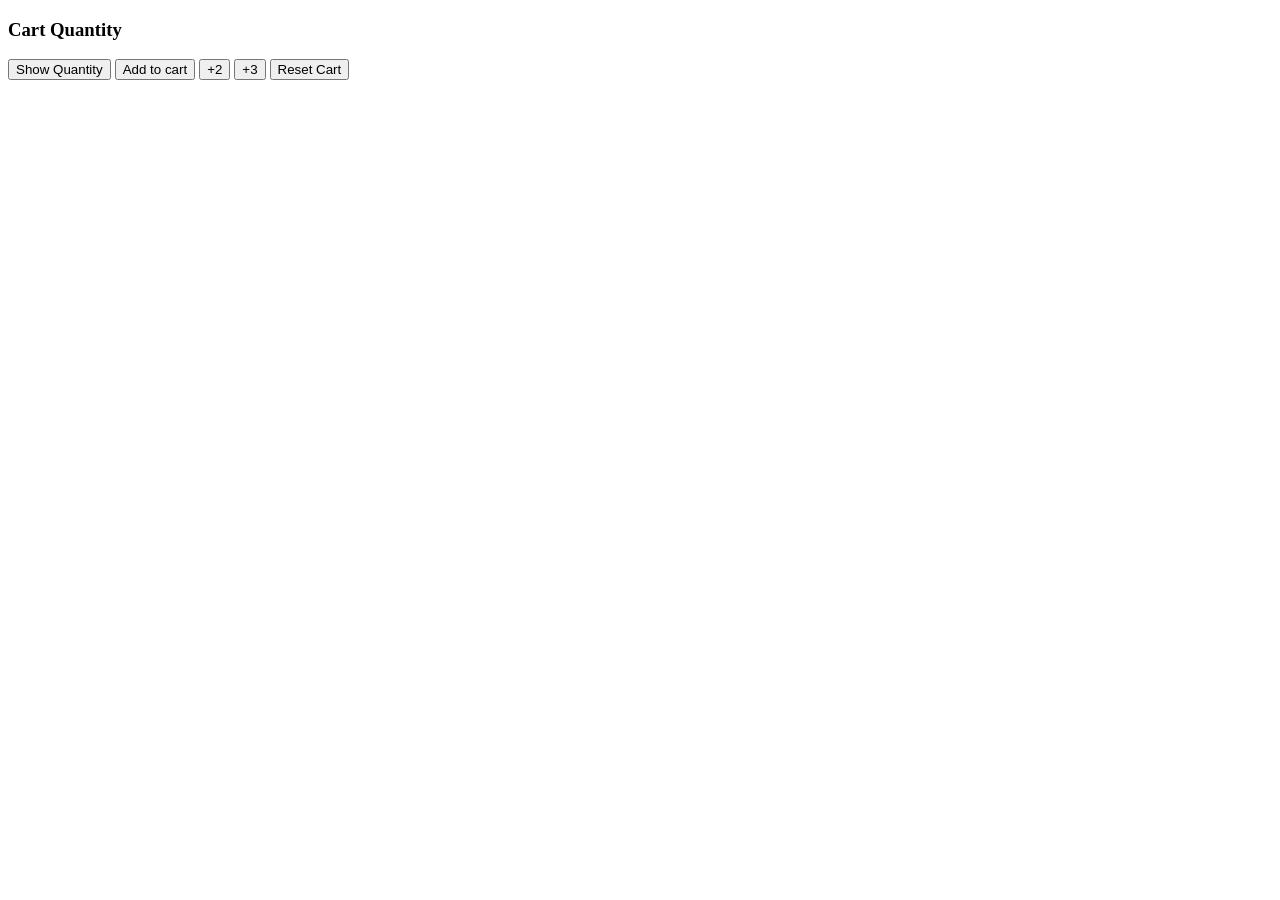
<file: index.html>
<!DOCTYPE html>
<html lang="en">
<head>
  <meta charset="UTF-8">
  <meta name="viewport" content="width=device-width, initial-scale=1.0">
  <title>JS Practice</title>
  
  
</head>
<body>
 
  <h3>Cart Quantity</h3>

  <button onclick="
    console.log(`Cart Quantity: ${cartQuantity}`);
  ">Show Quantity</button>

  <button onclick="
    cartQuantity+=1; 
    console.log(`Cart Quantity: ${cartQuantity}`);
  ">Add to cart</button>

  <button onclick="
    cartQuantity+=2; 
    console.log(`Cart Quantity: ${cartQuantity}`);
  ">+2</button>

  <button onclick="
    cartQuantity+=3; 
    console.log(`Cart Quantity: ${cartQuantity}`);
  ">+3</button>

  <button onclick="
    cartQuantity=0;
    console.log('Cart was reset')
    console.log(`Cart Quantity: ${cartQuantity}`);
  ">Reset Cart</button>

</body>
</html>
</file>
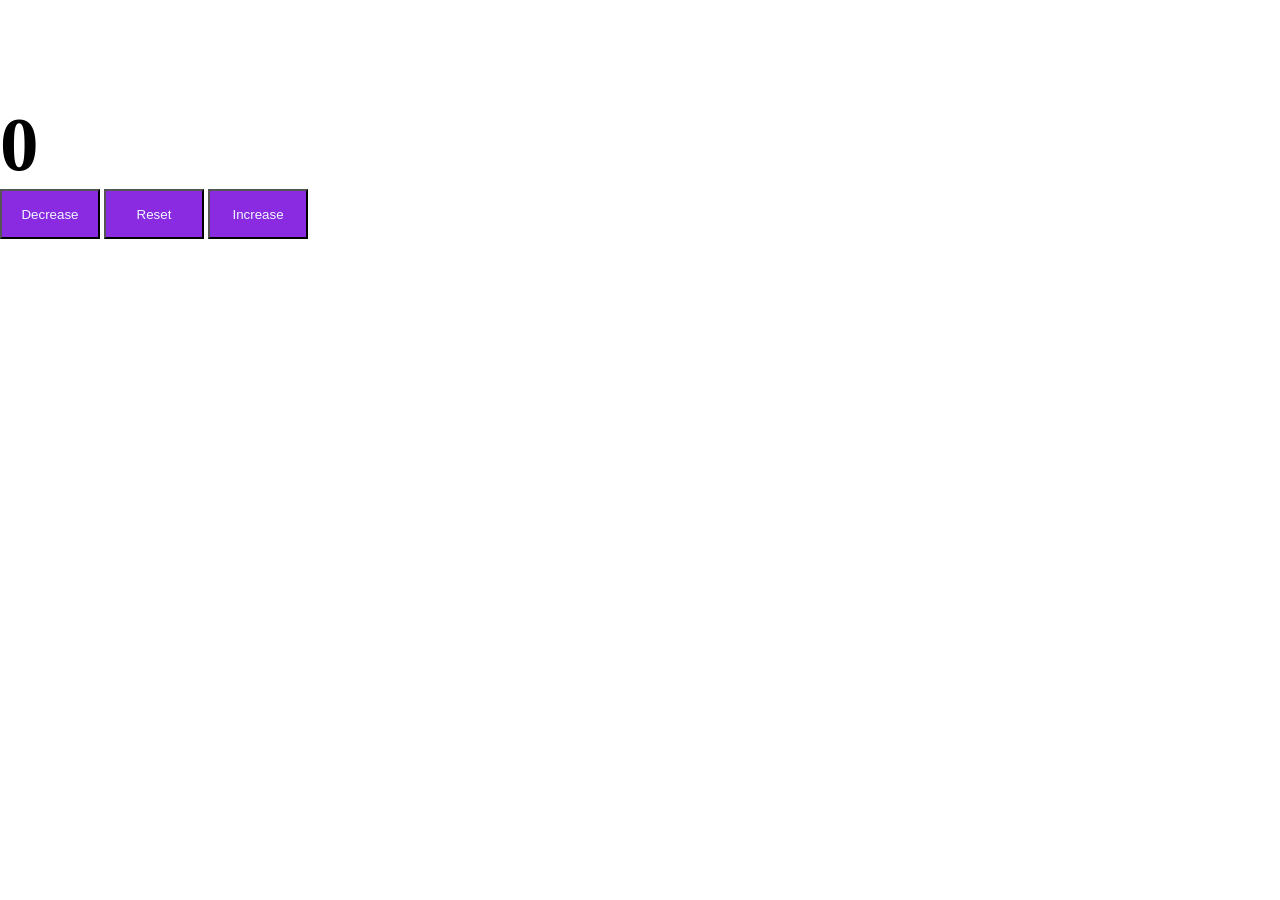
<file: counter/index.html>
<!doctype html>
<html lang="en">
  <head>
    <meta charset="UTF-8" />
    <meta name="viewport" content="width=device-width, initial-scale=1.0" />
    <title>Counter</title>
    <link rel="stylesheet" href="style.css" />
  </head>
  <body>
    <div class="container">
        <h1 id="counter">0</h1>
      <button id="decreasebtn">Decrease</button>
      <button id="resetbtn">Reset</button>
      <button id="increasebtn">Increase</button>
    </div>

    <script src="script.js"></script>
  </body>
</html>
</file>
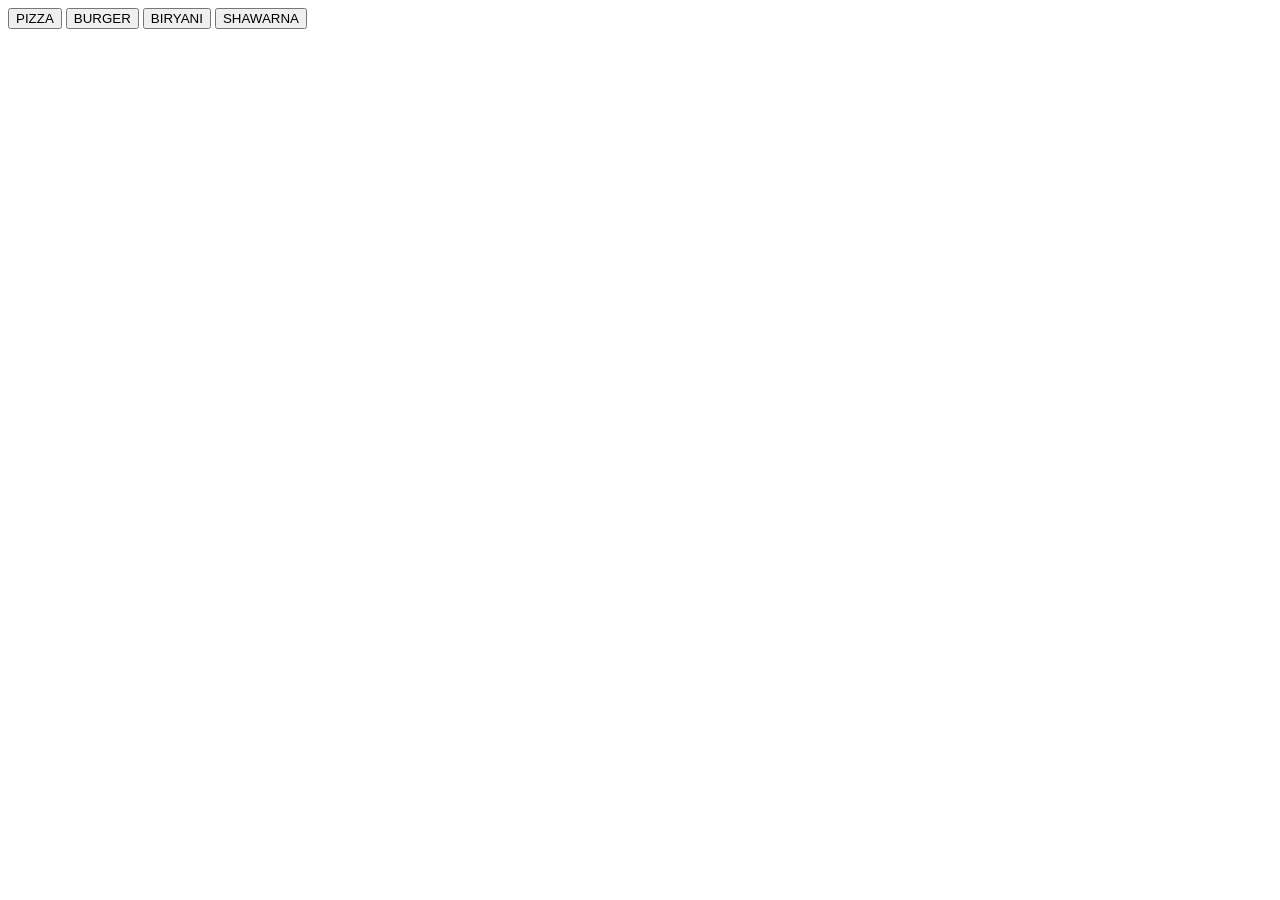
<file: switch.html>
<!doctype html>
<html lang="en">
  <head>
    <meta charset="UTF-8" />
    <meta name="viewport" content="width=device-width, initial-scale=1.0" />
    <title>Document</title>
  </head>
  <body>
    <button onclick="
            
    ">PIZZA</button>
    <button>BURGER</button>

    <button>BIRYANI</button>
    <button>SHAWARNA</button>
    <script>
      console.log("1. PIZZA");
      console.log("2. BURGER");
      console.log("3. BIRYANI");
      console.log("4. SHAWARNA");
      console.log("5. EXIT");

      switch (food) {
        case 1:
          console.log("food : PIZZA \nprize : 170 \n");
          break;
        case 2:
          console.log("food : BURGER \nprize : 149 \n");
          break;
        case 3:
          console.log("food : BIRYANI \nprize : 160 \n");
          break;
        case 4:
          console.log("food : SHAWARNA \nprize : 120 \n");
          break;
        case 5:
          console.log("EXIT");
          break;
        default:
          console.log("Enter a valid choice...");
          break;
      }

      console.log("EXITING TH APPLICATION....");
    </script>
  </body>
</html>
</file>
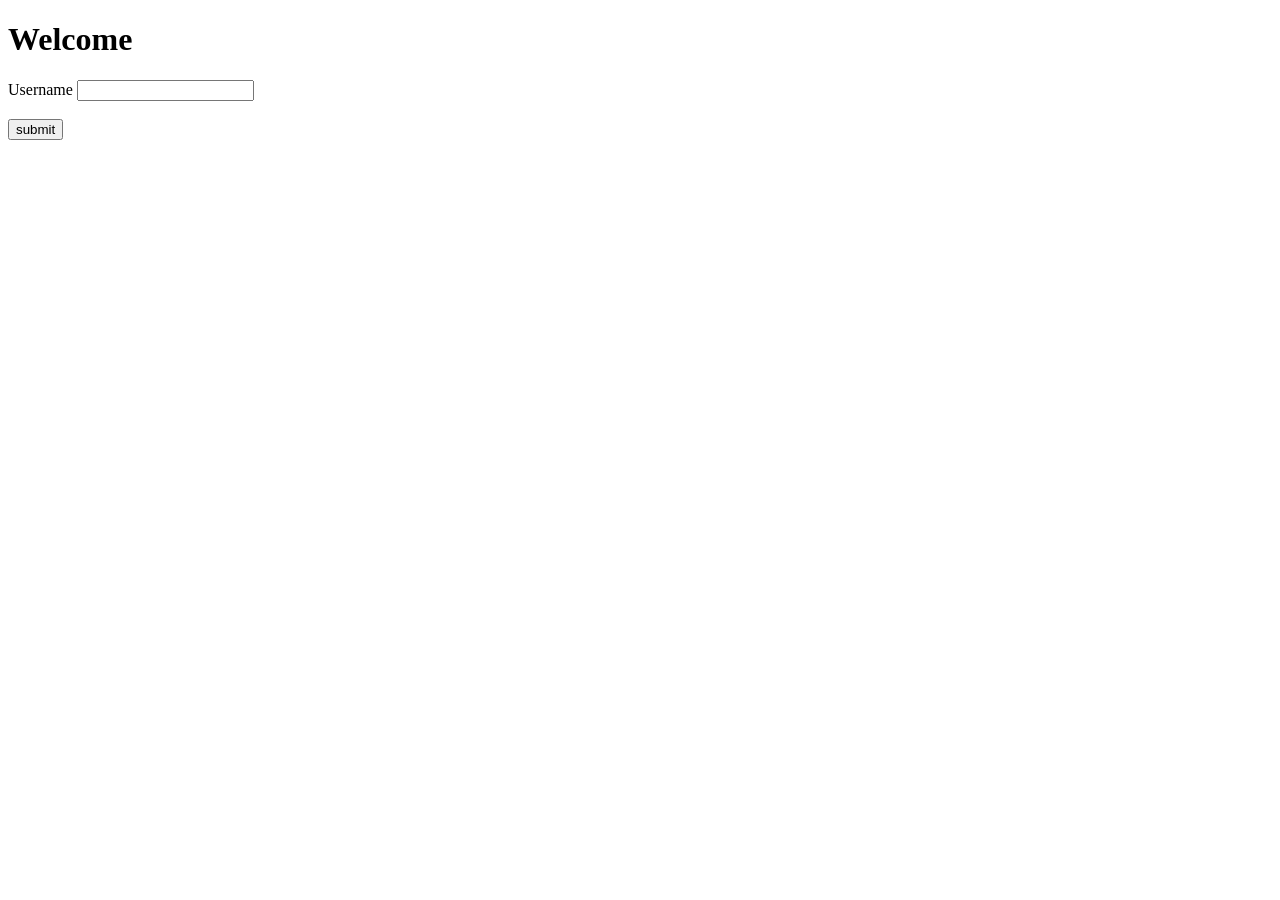
<file: userinput.html>
<!DOCTYPE html>
<html lang="en">
<head>
    <meta charset="UTF-8">
    <meta name="viewport" content="width=device-width, initial-scale=1.0">
    <title></title>
</head>
<body>
    <h1 id="heading">Welcome</h1>
    <label for="">Username</label>
    <input type="text" id="input"><br><br>
    <button id="submit-btn">submit</button>
    <script src="userinput.js"></script>
</body>
</html>
</file>
<file: counter/style.css>
*{
    padding: 0;
    margin: 0;
    box-sizing: border-box;
}

.container{
    margin: auto;
    margin-top: 100px;
}

#counter{
    font-size: 77px;
}

#decreasebtn{
    height: 50px;
    width: 100px;
    background-color: blueviolet;
    color: aliceblue;
    cursor: pointer;
}

#resetbtn{
    height: 50px;
    width: 100px;
    background-color: blueviolet;
    color: aliceblue;
    cursor: pointer;
}
#increasebtn{
    height: 50px;
    width: 100px;
    background-color: blueviolet;
    color: aliceblue;
    cursor: pointer;
}
</file>
